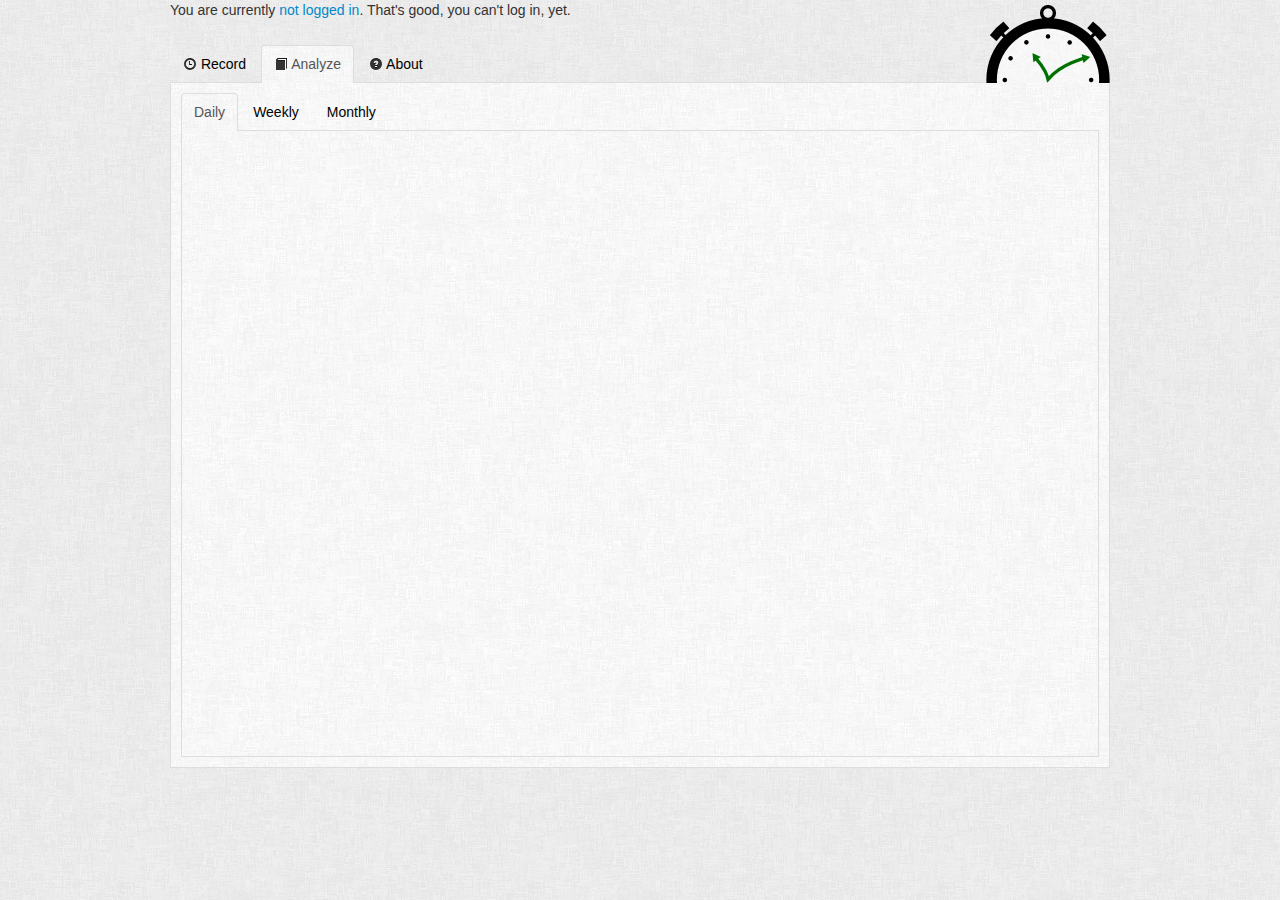
<file: deploy_root/analyze.html>
<!DOCTYPE html>
<html lang="en">
<head>
    <meta charset="utf-8">
    <title>TimeAnalyze</title>
    <meta name="viewport" content="width=device-width, initial-scale=1.0">
    <meta name="description" content="">
    <meta name="author" content="">

    <link rel="stylesheet" type="text/css" href="css/bootstrap.css" />
    <link rel="stylesheet" type="text/css" href="css/main.css" />
    <link rel="stylesheet" type="text/css" href="css/mobile-480.css" />

    <script src="js/underscore-min.js" type="text/javascript"></script>
    <script src="js/jquery-2.0.3.min.js" type="text/javascript"></script>
    <script src="js/backbone.js" type="text/javascript"></script>
    <script src="js/ICanHaz.js" type="text/javascript"></script>
    <script src="js/bootstrap.js" type="text/javascript"></script>
    <script src="js/moment.js" type="text/javascript"></script>
    <script src="js/tt.js" type="text/javascript"></script>
    <script src="http://d3js.org/d3.v3.min.js" charset="utf-8"></script>
    <script src="js/gantt-chart-d3.js" type="text/javascript"></script>
    <link rel="icon" href="img/icon.ico" sizes="16x16" />
</head>

<body>
<div class="container">
    <div class="row header-row">
        <div class="span8">
            You are currently <a href="#">not logged in</a>. That's good, you can't log in, yet.
        </div>
        <div class="span3">
            &nbsp;
        </div>
    </div>
</div>
<div class="container">
    <div class="tabbable" style="position: relative">
        <ul class="nav nav-tabs nav-main">
            <li><a href="#tracker" data-toggle="tab"><i class="icon-time"></i><span class="nav-main-label"> Record</span></a></li>
            <li class="active"><a href="#reports" data-toggle="tab"><i class="icon-book"></i><span class="nav-main-label"> Analyze</span></a></li>
            <li style="display: none;"><a href="#settings" data-toggle="tab"><i class="icon-cog"></i><span class="nav-main-label"> Settings</span></a></li>
            <li><a href="#faq" data-toggle="tab"><i class="icon-question-sign"></i><span class="nav-main-label"> About</span></a></li>
        </ul>
        <div class="logo">
            <img src="img/logo.png" height="80">
        </div>
        <div class="tab-content">
            <div class="tab-pane" id="tracker">
                //
            </div>
            <div class="tab-pane active" id="reports">
                <ul class="nav nav-tabs nav-main">
                    <li class="active"><a href="#" data-toggle="tab" onclick="return doChange('daily');">Daily</a></li>
                    <li><a href="#" data-toggle="tab" onclick="return doChange('weekly');">Weekly</a></li>
                    <li><a href="#" data-toggle="tab" onclick="return doChange('monthly');">Monthly</a></li>
                </ul>
                <div class="tab-content">
                    <div class="tab-pane active">
                        <iframe id="iframe-graph" src="graph_daily.html" width="800" height="600" marginwidth="0" marginheight="0" scrolling="no"></iframe>
                    </div>
                </div>

            </div>
            <div class="tab-pane" id="faq">
                //
            </div>
            <div class="tab-pane" id="settings">
                // import / export
            </div>
        </div>
    </div>
</div>
<script>
    var doChange = function(name)
    {

    }
</script>
</body>
</html>
</file>
<file: deploy_root/css/main.css>
body {
    background: url('../img/fabric_of_squares_dgray.png');
}
body.iframe {
    background: url('../img/fabric_of_squares_gray.png');
    height: 600px;
}
iframe {
    border: 0px;
}
.nav-main {
    margin-bottom: 0px;
}
.tab-content {
    padding: 10px;
    background: url('../img/fabric_of_squares_gray.png');
    border: 1px solid #DDDDDD;
    border-top: 0px;
    min-height: 400px;
}
.nav-main .active a {
    background: url('../img/fabric_of_squares_gray.png');
}
.nav-main a:hover {
    border-radius: 4px 4px 0 0;
    background: url('../img/fabric_of_squares_gray.png');
}
.nav-main a {
    color: black;
}
.table-hover tbody tr:hover > td {
    background: url('../img/fabric_of_squares_dgray.png');
}

.timer {
    padding: 8px;
}
.btn-panel {
    display: inline-block;
    width: 190px;
}
.timer-off {
    background: url('../img/fabric_of_squares_dgray.png');
    border-color: #DDDDDD;
    color: #333333;
}
.timer-on {
    background: url('../img/fabric_of_squares_gray_green.png');
    border-color: #D6E9C6;
    color: #468847;
}
.timer-pause {
    background: url('../img/fabric_of_squares_gray_blue.png');
    border-color: #DDDDFF;
    color: #3A87AD;
}
.timer-off .form-feature {
    width: 43%;
}
.timer-off .btn-pause, .timer-off .btn-stop {
    display: none;
}
.timer-on .form-feature, .timer-pause .form-feature {
    width: 43%
}
.timer-on .btn-start {
    display: none;
}
.timer-pause .btn-pause {
    display: none;
}
#timers form {
    margin-bottom: 0px;
}
.time-slot-action {
    width: 55px;
}
.link-btn
{
    padding: 5px;
}
.demo
{
    display: none;
    position: relative;
}
.toolbar {
    margin-bottom: 10px;
    float: left;
}
.editable:hover
{
    cursor: pointer;
}

/* de web2.0fication */
.btn-group > .btn:first-child, .btn-group > .btn:last-child, .btn-group > .dropdown-toggle {
    border-radius: 0px;
}
.btn {
    background-image: none;
    border-radius: 0px;
}
.btn-group > .btn + .dropdown-toggle {
    box-shadow: none;
}
.alert {
    border-radius: 0px;
}
.nav-pills li {
    color: black;
}
.nav-pills li.active a, .nav-pills li.active a:focus, .nav-pills li.active a:hover {
    color: black;
    background-color: #DDDDDD;
    border-color: rgba(0, 0, 0, 0.1) rgba(0, 0, 0, 0.1) #B3B3B3;
    border-radius: 0px;
}
.nav-pills a {
    color: black;
}
a:focus, .btn:focus {
    outline: none;
}

.header-row {
    height: 45px;
}

.logo {
    position: absolute;
    top: -42px;
    right: -4px;
}
.bar {
    fill: #33b5e5;
}

.bar-rating-none {
    fill: gray;
}

.bar-rating-1 {
    fill: #FF1800;
}
.bar-rating-2 {
    fill: #FF9200;
}
.bar-rating-3 {
    fill: #FFD500;
}
.bar-rating-0 {
    fill: #FFD500;
}
.bar-rating-4 {
    fill: #C6F500;
}
.bar-rating-5 {
    fill: #14D100;
}
.tab-record-footer
{
    border-top: 1px dashed #DDDDDD;
    height: 120px;
    padding: 15px;
}
.faq-box
{
    padding: 15px;
}
.tooltip
{
    background: url('../img/fabric_of_squares_gray.png');
    border: 1px solid #DDDDDD;
    position: absolute;
    text-align: left;
    padding: 10px;
    pointer-events: none;
}
.tutorial-star
{
    display: inline;
    background-color: #D9EDF7;
    border: 1px solid #DDDDDD;
    color: #3A87AD;
    padding: 3px;
}
.stage-analyze, .stage-archive, .tutorial-analyze, .tutorial-archive
{
    display: none;
}
</file>
<file: deploy_root/css/mobile-480.css>
@media (max-width: 800px)
{
    body div.container {
        width: 100%;
    }
    .form-project
    {
        width:95%;
        margin-top: 5px;
    }
    .timer-off .form-feature, .timer-on .form-feature, .timer-pause .form-feature
    {
        width: 95%;
        margin-top: 2px;
    }
    .timeslot-col-time-end
    {
        display: none;
    }
}


@media (max-width: 360px)
{
    body div.container {
        width: 100%;
    }
    .form-project
    {
        width:95%;
        margin-top: 5px;
    }
    .timer-off .form-feature, .timer-on .form-feature, .timer-pause .form-feature
    {
        width: 95%;
        margin-top: 2px;
    }
    .timeslot-col-time-end
    {
        display: none;
    }
    .timeslot-col-time-start
    {
        display: none;
    }
    .link-delete
    {
        display: none;
    }
    #mTimeSlot
    {
        max-width: 300px;
        margin-left: 0px;
        left: 0px;
    }
    .form-horizontal .controls {
        margin-left: 55px;
    }
    .form-horizontal .control-label {
        width: auto;
    }

}
</file>
